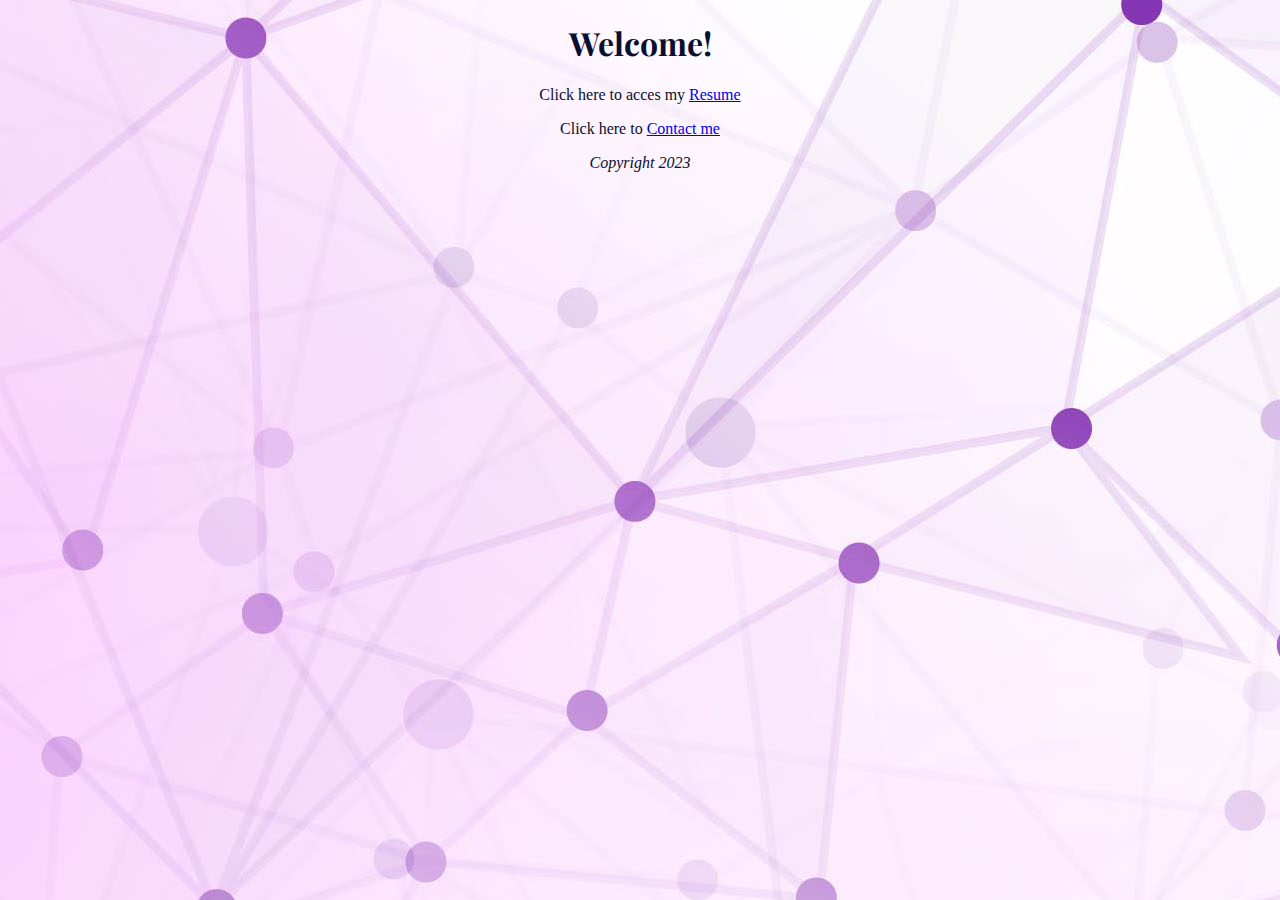
<file: index.html>
<!DOCTYPE html>
<html lang="en" class="home2">
<head>
    <meta charset="UTF-8">
    <meta name="viewport" content="width=device-width, initial-scale=1.0">
    <title>My Resume</title>
    <link rel="stylesheet" href="style.css">
    <link rel="preconnect" href="https://fonts.googleapis.com">
    <link rel="preconnect" href="https://fonts.gstatic.com" crossorigin>
    <link href="https://fonts.googleapis.com/css2?family=Playfair+Display:ital@1&display=swap" rel="stylesheet">
</head>
<div class="home">
    <body>
        <h1>Welcome!</h1>
        <p>Click here to acces my <a href="/Resume.html">Resume</a></p>
        <p>Click here to <a href="/contact.html">Contact me</a></p>
    </body>
    <footer><i>Copyright 2023</i></footer>
</div>
</html>
</file>
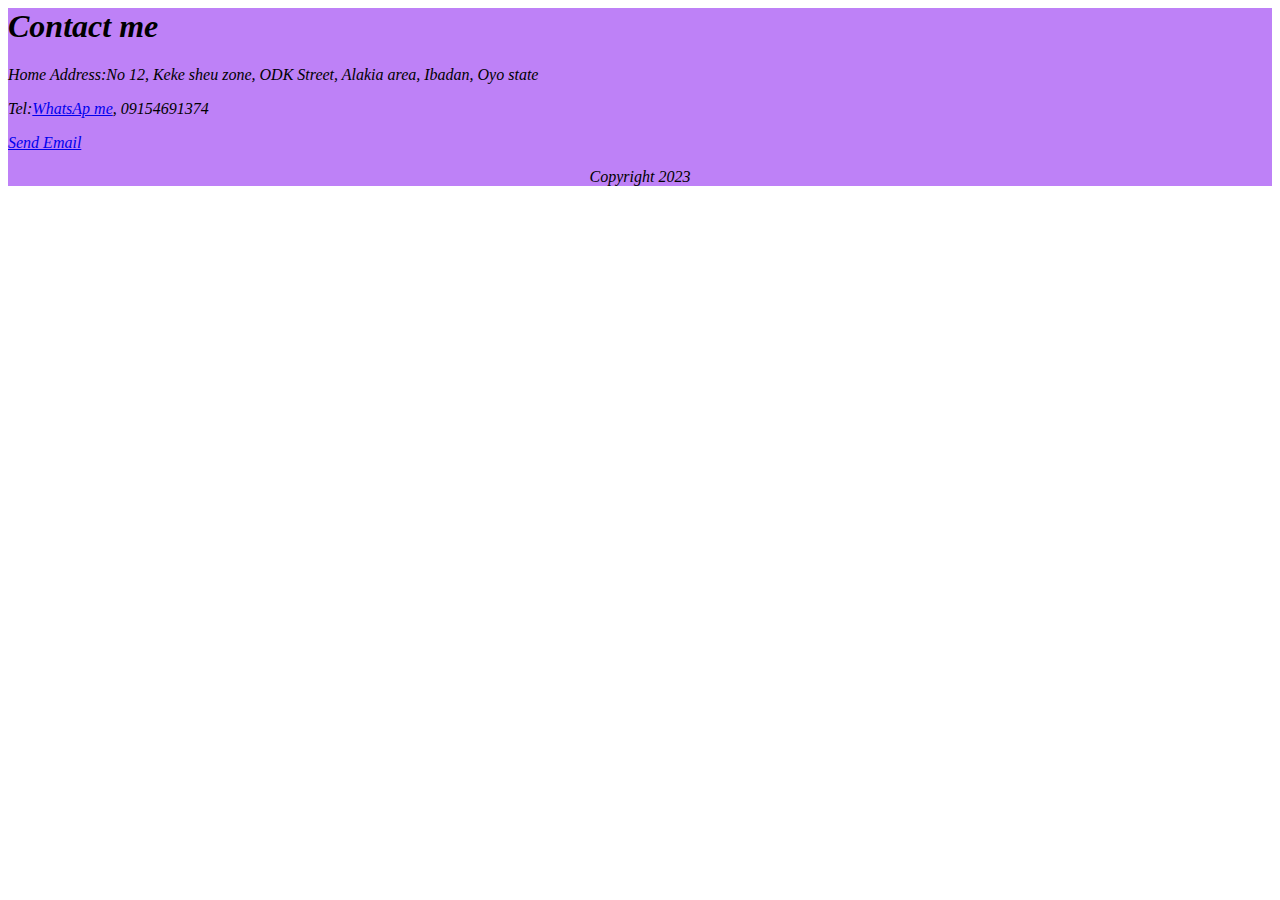
<file: contact.html>
<html>
    <div class="Contact">
        <link rel="stylesheet" href="/style.css">
        <address>
            <h1>Contact me</h1>
            <p>Home Address:No 12, Keke sheu zone, ODK Street, Alakia area, Ibadan, Oyo state</p>
            <p>Tel:<a href="https://wa.link/7k2ved">WhatsAp me</a>, 09154691374</p>
            <a href="mailto:ayanfeoluwani27@gmail.com">Send Email</a>
        </address>
        <footer>
           <p><i>Copyright 2023</i> </p>
        </footer> 
    </div>
</html>
</file>
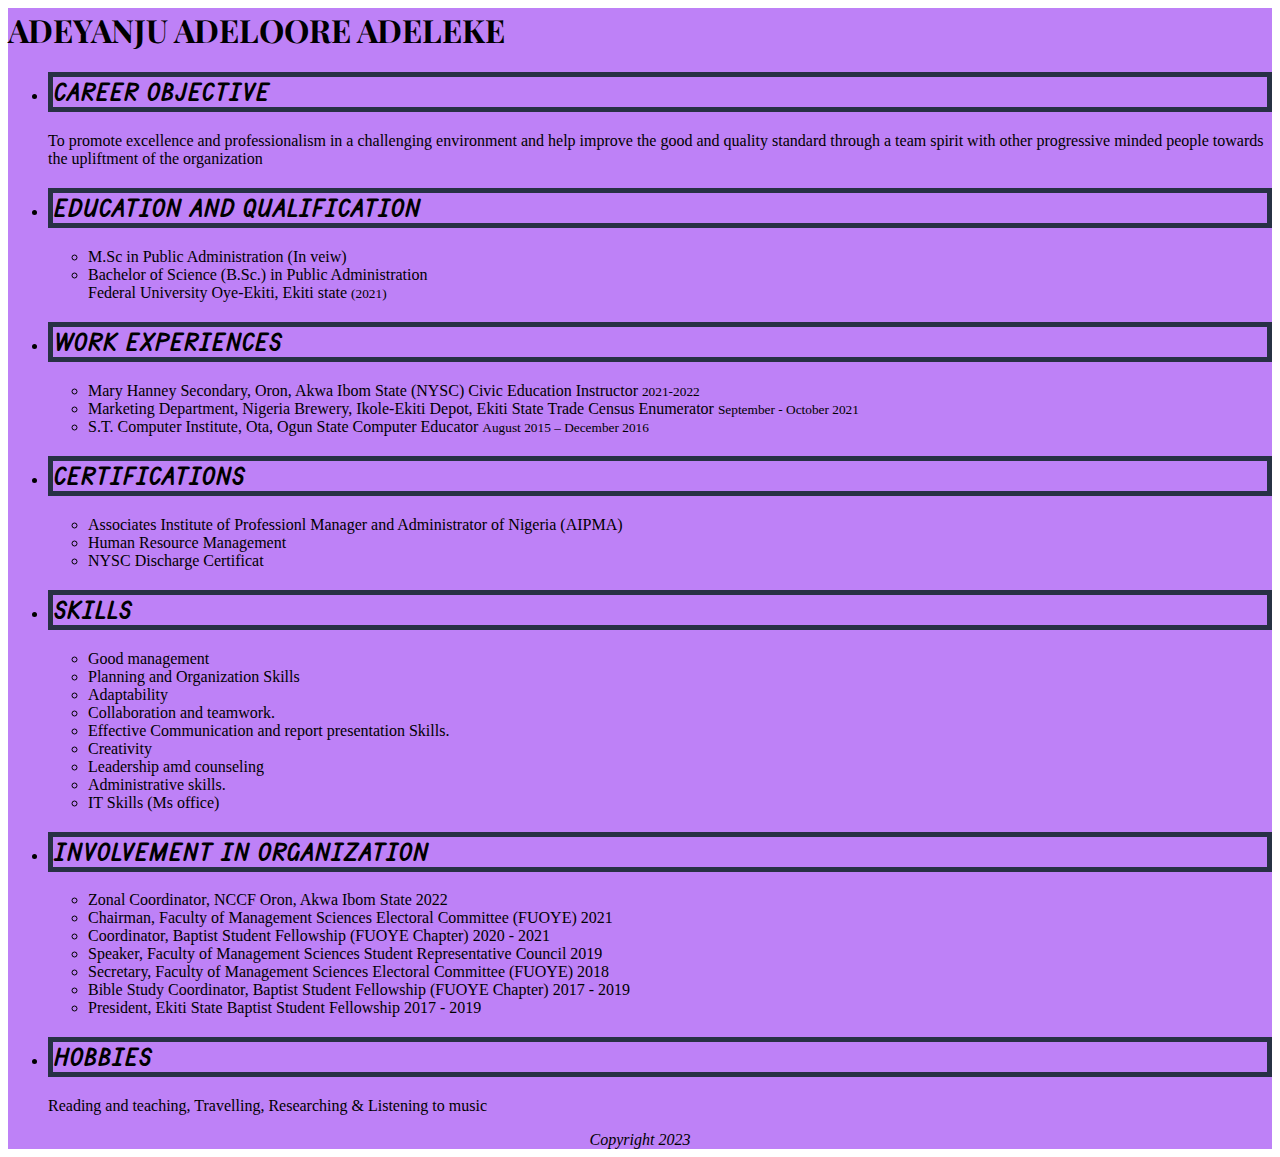
<file: Resume.html>
<head>
    <meta charset="UTF-8">
    <meta name="viewport" content="width=device-width, initial-scale=1.0">
    <title>Resume</title>
    <link rel="stylesheet" href="style.css">
    <link rel="preconnect" href="https://fonts.googleapis.com">
    <link rel="preconnect" href="https://fonts.gstatic.com" crossorigin>
    <link href="https://fonts.googleapis.com/css2?family=Playfair+Display:ital@1&display=swap" rel="stylesheet">
    <link rel="preconnect" href="https://fonts.googleapis.com">
    <link rel="preconnect" href="https://fonts.gstatic.com" crossorigin>
    <link href="https://fonts.googleapis.com/css2?family=Edu+TAS+Beginner&display=swap" rel="stylesheet">
</head>
<div class="resume">
    <body>
        <h1>ADEYANJU ADELOORE ADELEKE</h1>
        <ul>
            <li><h2>CAREER OBJECTIVE</h2>
                <p>To promote excellence and professionalism in a challenging environment and help improve the good
                    and quality standard through a team spirit with other progressive minded people towards the
                    upliftment of the organization</p>
            </li>
            <li><h2>EDUCATION AND QUALIFICATION</h2>
                <ul>
                    <li>M.Sc in Public Administration (In veiw)
                    <li>Bachelor of Science (B.Sc.) in Public Administration <br>
                        Federal University Oye-Ekiti, Ekiti state <small>(2021)</small>
                    </li>
                </ul>
            </li>
            <li><h2>WORK EXPERIENCES</h2>
                <ul>
                    <li>Mary Hanney Secondary, Oron, Akwa Ibom State (NYSC)
                        Civic Education Instructor <small>2021-2022</small></li>
                    <li> Marketing Department, Nigeria Brewery, Ikole-Ekiti Depot, Ekiti State
                        Trade Census Enumerator <small>September - October 2021</small></li>
                    <li>S.T. Computer Institute, Ota, Ogun State
                        Computer Educator <small>August 2015 – December 2016</small>
                    </li>
                </ul>
            </li>
            <li><h2>CERTIFICATIONS</h2>
                <ul>
                    <li>Associates Institute of Professionl Manager and Administrator of Nigeria (AIPMA)</li>
                    <li>Human Resource Management</li>
                    <li>NYSC Discharge Certificat</li>
                </ul>
            </li>
            <li><h2>SKILLS</h2>
                <ul>
                    <li>Good management </li> 
                    <li>Planning and Organization Skills </li>
                    <li>Adaptability</li>
                    <li>Collaboration and teamwork.</li>
                    <li>Effective Communication and report presentation Skills.</li> 
                    <li>Creativity</li>
                    <li>Leadership amd counseling </li>
                    <li>Administrative skills.</li> 
                    <li>IT Skills (Ms office)</li>
                </ul>
            </li>
            <li><h2>INVOLVEMENT IN ORGANIZATION</h2>
                <ul>
                    <li>Zonal Coordinator, NCCF Oron, Akwa Ibom State 2022</li>
                    <li>Chairman, Faculty of Management Sciences Electoral Committee (FUOYE) 2021</li>
                    <li>Coordinator, Baptist Student Fellowship (FUOYE Chapter) 2020 - 2021</li>
                    <li>Speaker, Faculty of Management Sciences Student Representative Council 2019</li>
                    <li>Secretary, Faculty of Management Sciences Electoral Committee (FUOYE) 2018</li>
                    <li>Bible Study Coordinator, Baptist Student Fellowship (FUOYE Chapter) 2017 - 2019</li>
                    <li>President, Ekiti State Baptist Student Fellowship 2017 - 2019</li>
                </ul>
            </li>
            <li><h2>HOBBIES</h2>
                <p>Reading and teaching, Travelling, Researching & Listening to music</p>
            </li>
        </ul>
    </body>
    <footer><i>Copyright 2023</i></footer>
</div>
</file>
<file: style.css>
h1 {
    font-family: 'Playfair Display', serif;
}
.home {
    text-align: center;
}
h2 {
    border: 5px solid rgb(39, 49, 68);
    font-family: 'Edu TAS Beginner', cursive;
}
.home2 {
    background-image:url(./7626.jpg);
    color: rgb(9, 15, 49);
}
footer {
    text-align: center;
}
.resume {
    background-color: rgb(190, 129, 247);
}
.contact {
    background-color: rgb(190, 129, 247);

}
</file>
